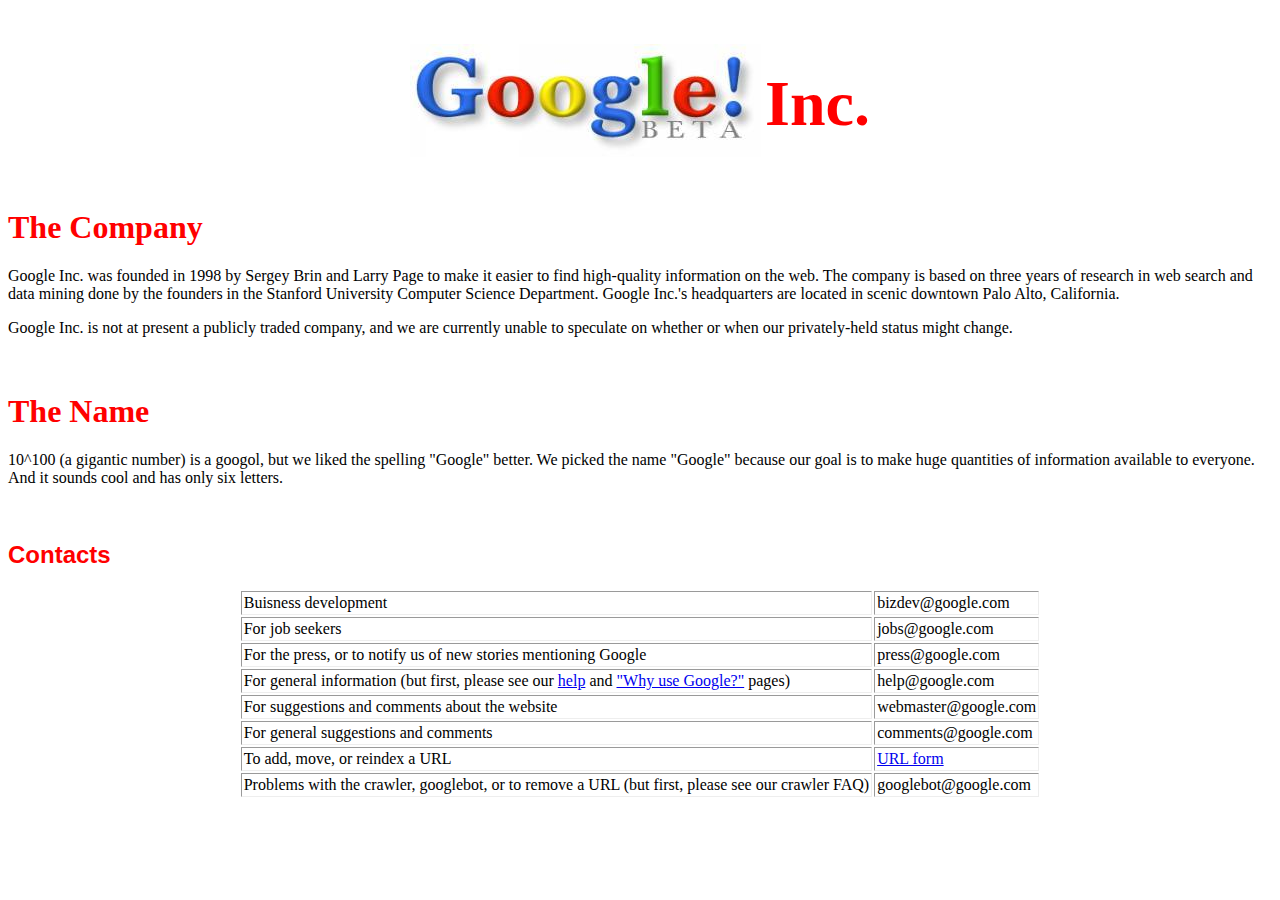
<file: company.html>
<!DOCTYPE html>
<html lang="tr">
<head>
    <meta charset="UTF-8">
    <meta name="viewport" content="width=device-width, initial-scale=1.0">
    <link rel="stylesheet" href="css/index.css">
    <title>Google Inc.</title>
</head>
<body>
    <h1>
        <center>
            <table>
                <tbody>
                    <tr valign="CENTER">
                        <td>
                            <a href="/web/19990221202430/http://www.google.com/">
                                <img src="img/google.jpg" border="0" alt="Google">
                            </a>
                        </td>
                        <td>
                        <h1 face="arial,helvetica", class="h1">Inc.</h1>
                        </td>
                    </tr>
                </tbody>
            </table>
        </center>
    </h1>
    <h1 class="h1">The Company</h1>
    <p>Google Inc. was founded in 1998 by Sergey Brin and Larry Page to make it easier to find high-quality information on the web. The company is based on three years of research in web search and data mining done by the founders in the Stanford University Computer Science Department. Google Inc.'s headquarters are located in scenic downtown Palo Alto, California.</p>
    <p>Google Inc. is not at present a publicly traded company, and we are currently unable to speculate on whether or when our privately-held status might change.
    </p>
    <br>

    <h1 class="h1">The Name</h1>
    <p>10^100 (a gigantic number) is a googol, but we liked the spelling "Google" better. We picked the name "Google" because our goal is to make huge quantities of information available to everyone. And it sounds cool and has only six letters.
    </p>
    <br>

    <a name="contact">
        <h2>
            <font face="arial,helvetica">
                <font color="#FF0000">Contacts</font>
            </font>
        </h2>
        <center>
            <p>
                <font face="Arial,Helvetica">
                    <font size="+1">
                        <table cellpadding="2" cellspacing="2" border="1">
                            <tr>
                                <td>Buisness development</td>
                                <td>bizdev@google.com</td>
                            </tr>
                            <tr>
                            <td>For job seekers</td>
                            <td>jobs@google.com</td>
                            </tr>
                            <tr>
                                <td>For the press, or to notify us of new stories mentioning Google</td>
                                <td>press@google.com</td>
                            </tr>
                            <tr>
                                <td>For general information (but first, please see our <a href="help.html">help</a>  and <a href="why_use.html">"Why use Google?"</a>  pages)
                                <td>help@google.com</td>
                                </td>
                            </tr>
                            <tr>
                                <td>For suggestions and comments about the website	</td>
                                <td>webmaster@google.com</td>
                            </tr>

                            <tr>
                                <td>For general suggestions and comments</td>
                                <td>comments@google.com</td>
                            </tr>
                            <tr>
                                <td>To add, move, or reindex a URL
                                </td>
                                <td><a href="/web/19990221202430/http://www.google.com/addurl">URL form</a></td>
                            </tr>
                            <tr>
                                <td>Problems with the crawler, googlebot, or to remove a URL
                                    (but first, please see our crawler FAQ)</td>
                                    <td>googlebot@google.com</td>
                            </tr>
                        </table>
                    </font>
                </font>
            </p>
        </center>
    </a>
    
</body>
</html>
</file>
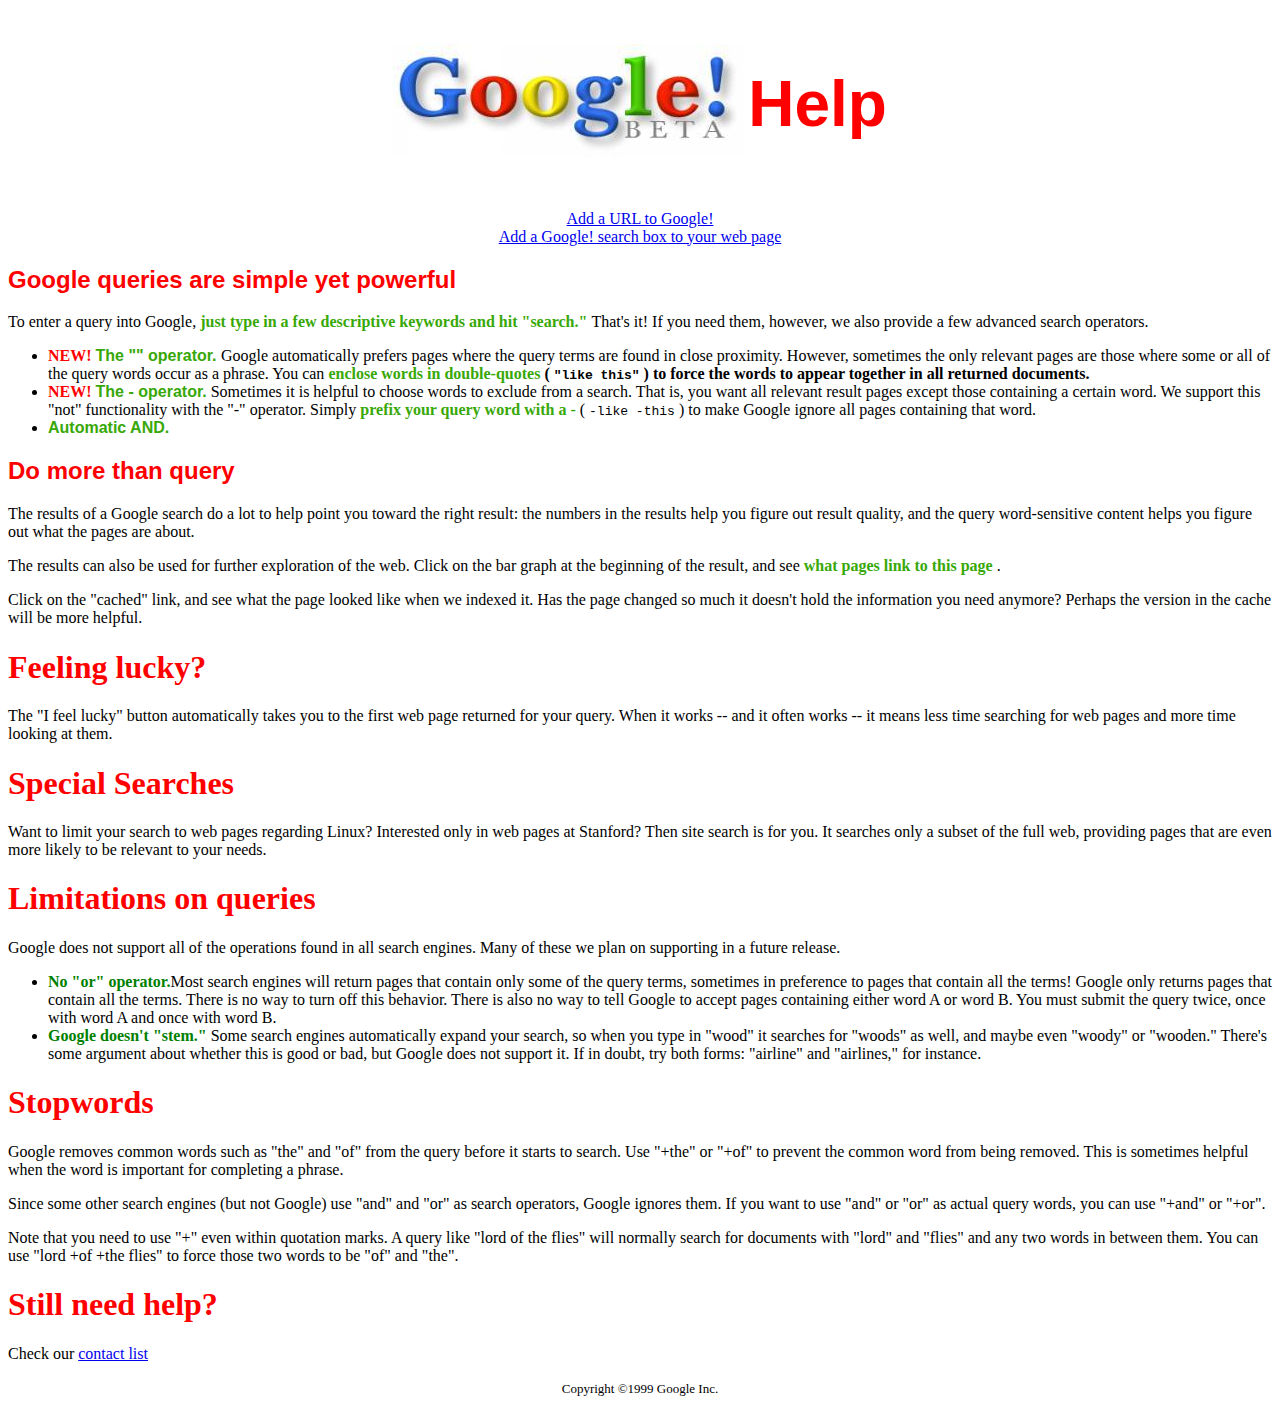
<file: help.html>
<!DOCTYPE html>
<html lang="en">
<head>
    <meta charset="UTF-8">
    <meta name="viewport" content="width=device-width, initial-scale=1.0">
    <link rel="stylesheet" href="css/index.css">
    <title>Google Help</title>
</head>
<body class="body">
    <h1>
        <center>
            <table>
                <tbody>
                    <tr valign="CENTER">
                        <td>
                            <a href="/web/19990221212930/http://www.google.com/">
                                <img src="img/google.jpg" alt="Google">
                            </a>
                        </td>
                        <td>
                            <h1>
                                <font color="red" face="arial,helvetica">
                                    Help
                                </font>
                            </h1>
                        </td>
                    </tr>
                </tbody>
            </table>
        </center>
    </h1>
<center>
    <a href="https://web.archive.org/web/19990221191051/http://www.google.com/addurl">Add a URL to Google!</a>
    <br>
    <a href="https://web.archive.org/web/19990423204617if_/http://www.google.com/searchcode.html">Add a Google! search box to your web page</a>
    <br>
</center>
<h2>
    <font color="red" face="arial,helvetica">
        Google queries are simple yet powerful 
    </font>
</h2>
To enter a query into Google, 
<b>
    <font color="#38A808">
        just type in a few descriptive keywords and hit "search."
    </font>
</b>
That's it!  If
you need them, however, we also provide a few advanced search
operators.
<ul>
    <li>
        <b>
        <font color="red">
            NEW!
        </font>
        <font color="#38A808" face="arial,helvetica">
            The "" operator.
        </font>
        </b>
        Google automatically prefers pages where
       the query terms are found in close proximity.  However, sometimes
       the only relevant pages are those where some or all of the query
       words occur as a phrase.  You can 
       <b>
        <font color="#38A808">
            enclose words
        in double-quotes
        </font>
        (
         <tt>"like this"</tt>
         ) to force the words
    to appear together in all returned documents.
       </b>
    </li>
    <li>
        <b>
        <font color="red">NEW!</font>
        <font color="#38A808" face="arial,helvetica">The - operator.</font>
        </b>
       Sometimes it is helpful to choose words to exclude from a search.
       That is, you want all relevant result pages except those containing
       a certain word.  We support this "not" functionality with the "-" operator.
       Simply 
       <b>
        <font color="#38A808">prefix your query word with a -</font>
       </b> 
       (
        <tt>-like -this</tt>
        ) to make Google ignore all pages containing that
    word.
    </li>
    <li>
        <b>
        <font color="#38A808" face="arial,helvetica">Automatic AND.</font>
        </b>
    </li>
</ul>
<h2>
    <font color="red" face="arial,helvetica">  Do more than query </font>
</h2>
The results of a Google search do a lot to help point you toward the
right result: the numbers in the results help you figure out result quality, and the query word-sensitive content helps you figure out what the pages are about.

<p>
    The results can also be used for further exploration of the web.
Click on the bar graph at the beginning of the result, and see 
<b>
<font color="#38A808">what pages link to this page</font>
</b>
.
</p>
<p>
    Click on the "cached" link, and see what the page looked like when we indexed it. Has the page changed so much it doesn't hold the information you need anymore? Perhaps the version in the cache will be more helpful.
</p>
<h1 class="h1">Feeling lucky?</h1>
<p>
    The "I feel lucky" button automatically takes you to the first web page returned for your query. When it works -- and it often works -- it means less time searching for web pages and more time looking at them.
</p>

<h1 class="h1">Special Searches</h1>
<p>Want to limit your search to web pages regarding Linux? Interested only in web pages at Stanford? Then site search is for you. It searches only a subset of the full web, providing pages that are even more likely to be relevant to your needs.</p>
<h1 class="h1">Limitations on queries</h1>
<p>Google does not support all of the operations found in all search engines. Many of these we plan on supporting in a future release.</p>
<ul>
    <li><b class="b">No "or" operator.</b>Most search engines will return pages that contain only some of the query terms, sometimes in preference to pages that contain all the terms! Google only returns pages that contain all the terms. There is no way to turn off this behavior. There is also no way to tell Google to accept pages containing either word A or word B. You must submit the query twice, once with word A and once with word B. </li>
    <li><b class="b">Google doesn't "stem."</b> Some search engines automatically expand your search, so when you type in "wood" it searches for "woods" as well, and maybe even "woody" or "wooden." There's some argument about whether this is good or bad, but Google does not support it. If in doubt, try both forms: "airline" and "airlines," for instance.</li>
</ul>
<h1 class="h1">Stopwords</h1>
<p>Google removes common words such as "the" and "of" from the query before it starts to search. Use "+the" or "+of" to prevent the common word from being removed. This is sometimes helpful when the word is important for completing a phrase.
</p>
<p>Since some other search engines (but not Google) use "and" and "or" as search operators, Google ignores them. If you want to use "and" or "or" as actual query words, you can use "+and" or "+or".

</p>
<p>Note that you need to use "+" even within quotation marks. A query like "lord of the flies" will normally search for documents with "lord" and "flies" and any two words in between them. You can use "lord +of +the flies" to force those two words to be "of" and "the".

</p>
<h1 class="h1"><b>Still need help?</b></h1>
<p>Check our <a href="company.html#contact">contact list</a></p>
<center>
    <font size="-1">
        Copyright ©1999 Google Inc.
    </font>
</center>
</body>
</html>
</file>
<file: css/index.css>
.b {
    color: green;
}

.h1 {
    color: red;
}
.body {
    background-color: #FFFFFF;
    text: #000000
    
}



body {
    background-color: #FFFFFF;
    }

img {
    width: 351; height: 113;
}

table {
    border: 0; width: %90;
}


.td {
    width: %38;
   

}

.background {
    background-color: #FFFFFF;
    
}

.fs    {
    font-size: smaller;
}
</file>
